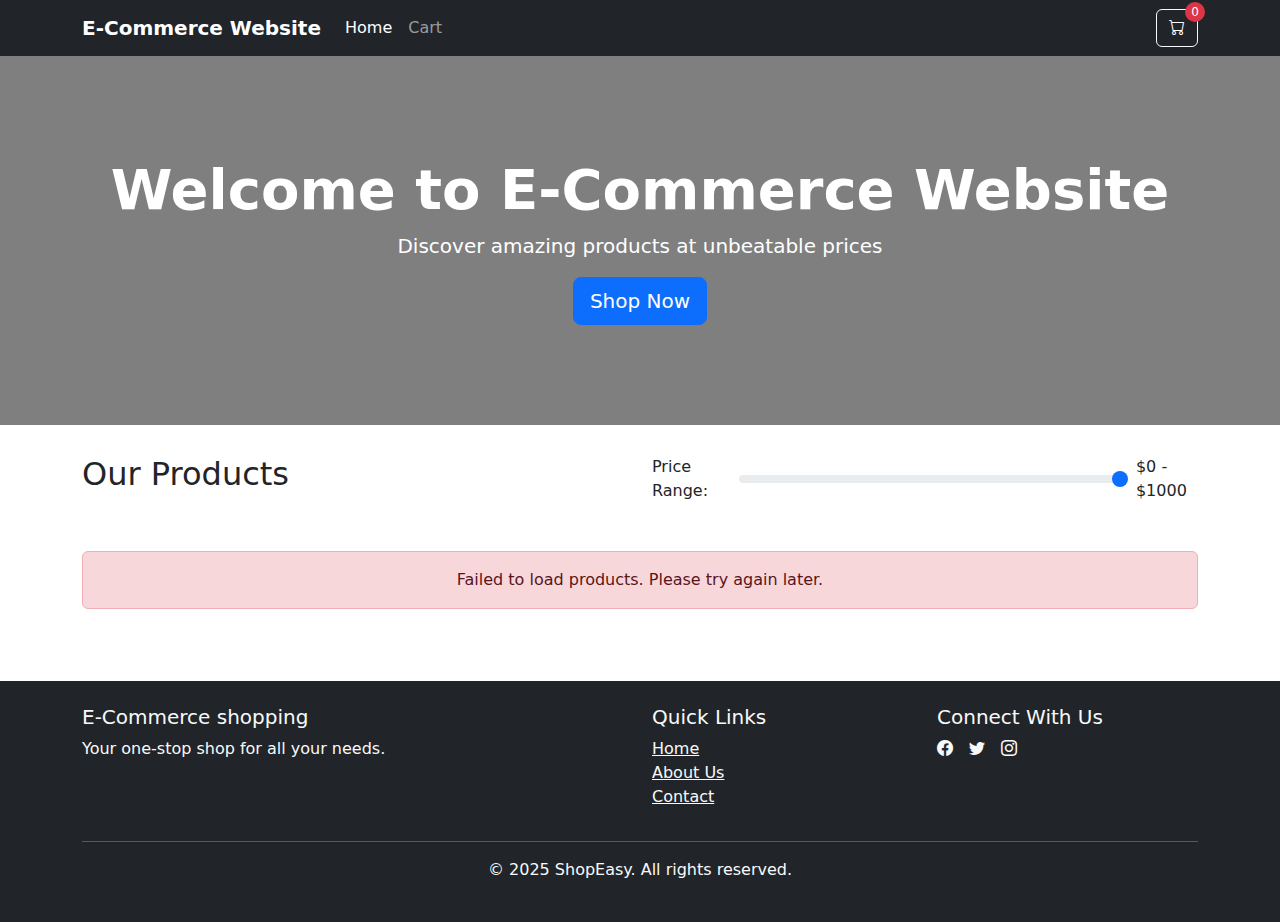
<file: index.html>
<!DOCTYPE html>
<html lang="en">
<head>
    <meta charset="UTF-8">
    <meta name="viewport" content="width=device-width, initial-scale=1.0">
    <title>E-Commerce New Digital World - Home</title>
    <link href="https://cdn.jsdelivr.net/npm/bootstrap@5.3.0/dist/css/bootstrap.min.css" rel="stylesheet">
    <link rel="stylesheet" href="https://cdn.jsdelivr.net/npm/bootstrap-icons@1.10.0/font/bootstrap-icons.css">
    <link rel="stylesheet" href="style.css">
</head>
<body>
    <!-- Navigation -->
    <nav class="navbar navbar-expand-lg navbar-dark bg-dark sticky-top">
        <div class="container">
            <a class="navbar-brand" href="index.html">E-Commerce Website</a>
            <button class="navbar-toggler" type="button" data-bs-toggle="collapse" data-bs-target="#navbarNav">
                <span class="navbar-toggler-icon"></span>
            </button>
            <div class="collapse navbar-collapse" id="navbarNav">
                <ul class="navbar-nav me-auto">
                    <li class="nav-item">
                        <a class="nav-link active" href="index.html">Home</a>
                    </li>
                    <li class="nav-item">
                        <a class="nav-link" href="cart.html">Cart</a>
                    </li>
                </ul>
                <div class="d-flex">
                    <a href="cart.html" class="btn btn-outline-light position-relative">
                        <i class="bi bi-cart"></i>
                        <span id="cart-count" class="cart-badge">0</span>
                    </a>
                </div>
            </div>
        </div>
    </nav>

    <!-- Hero Section -->
    <div class="hero-section text-center">
        <div class="container">
            <h1 class="display-4 fw-bold">Welcome to E-Commerce Website</h1>
            <p class="lead">Discover amazing products at unbeatable prices</p>
            <a href="#products" class="btn btn-primary btn-lg">Shop Now</a>
        </div>
    </div>

    <!-- Products Section -->
    <div class="container" id="products">
        <div class="row mb-4">
            <div class="col-md-6">
                <h2>Our Products</h2>
            </div>
            <div class="col-md-6">
                <div class="d-flex align-items-center">
                    <label for="price-range" class="form-label me-3 mb-0">Price Range:</label>
                    <input type="range" class="form-range price-slider" id="price-range" min="0" max="1000" step="10" value="1000">
                    <span id="price-value" class="ms-2">$0 - $1000</span>
                </div>
            </div>
        </div>

        <!-- Loading Spinner -->
        <div id="loading" class="text-center my-5">
            <div class="spinner-border text-primary" role="status">
                <span class="visually-hidden">Loading...</span>
            </div>
            <p class="mt-2">Loading products...</p>
        </div>

        <!-- Products Grid -->
        <div id="products-container" class="row g-4"></div>
    </div>

    <!-- Toast Container -->
    <div id="toast-container" class="toast-container position-fixed bottom-0 end-0 p-3"></div>

    <!-- Footer -->
    <footer class="bg-dark text-light py-4 mt-5">
        <div class="container">
            <div class="row">
                <div class="col-md-6">
                    <h5>E-Commerce shopping</h5>
                    <p>Your one-stop shop for all your needs.</p>
                </div>
                <div class="col-md-3">
                    <h5>Quick Links</h5>
                    <ul class="list-unstyled">
                        <li><a href="index.html" class="text-light">Home</a></li>
                        <li><a href="#" class="text-light">About Us</a></li>
                        <li><a href="#" class="text-light">Contact</a></li>
                    </ul>
                </div>
                <div class="col-md-3">
                    <h5>Connect With Us</h5>
                    <div class="d-flex">
                        <a href="#" class="text-light me-3"><i class="bi bi-facebook"></i></a>
                        <a href="#" class="text-light me-3"><i class="bi bi-twitter"></i></a>
                        <a href="#" class="text-light me-3"><i class="bi bi-instagram"></i></a>
                    </div>
                </div>
            </div>
            <hr>
            <div class="text-center">
                <p>&copy; 2025 ShopEasy. All rights reserved.</p>
            </div>
        </div>
    </footer>

    <script src="https://cdn.jsdelivr.net/npm/bootstrap@5.3.0/dist/js/bootstrap.bundle.min.js"></script>
    <script src="home.js"></script>
</body>
</html>
</file>
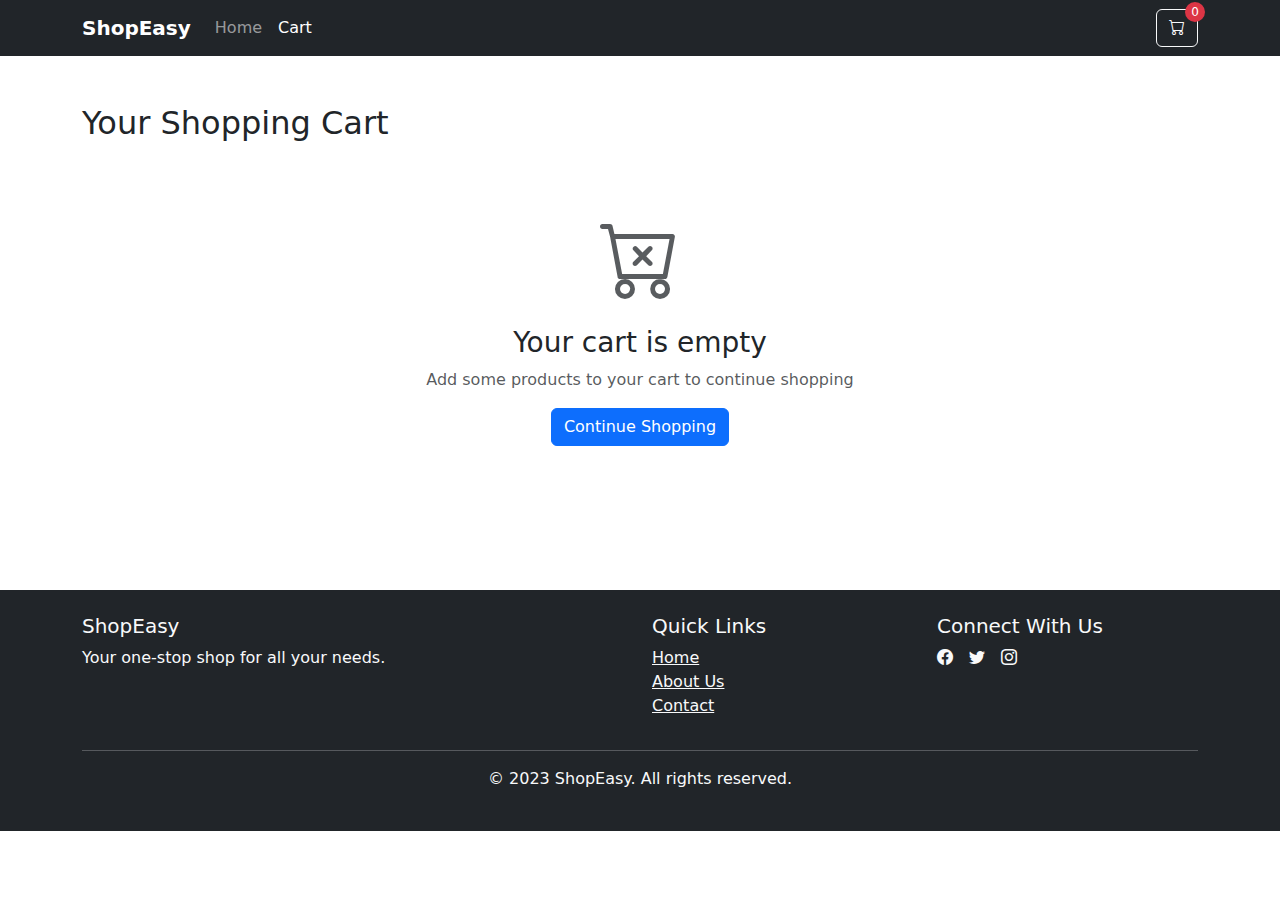
<file: cart.html>
<!DOCTYPE html>
<html lang="en">
<head>
    <meta charset="UTF-8">
    <meta name="viewport" content="width=device-width, initial-scale=1.0">
    <title>ShopEasy - Cart</title>
    <link href="https://cdn.jsdelivr.net/npm/bootstrap@5.3.0/dist/css/bootstrap.min.css" rel="stylesheet">
    <link rel="stylesheet" href="https://cdn.jsdelivr.net/npm/bootstrap-icons@1.10.0/font/bootstrap-icons.css">
    <link rel="stylesheet" href="style.css">
</head>
<body>
    <!-- Navigation -->
    <nav class="navbar navbar-expand-lg navbar-dark bg-dark sticky-top">
        <div class="container">
            <a class="navbar-brand" href="index.html">ShopEasy</a>
            <button class="navbar-toggler" type="button" data-bs-toggle="collapse" data-bs-target="#navbarNav">
                <span class="navbar-toggler-icon"></span>
            </button>
            <div class="collapse navbar-collapse" id="navbarNav">
                <ul class="navbar-nav me-auto">
                    <li class="nav-item">
                        <a class="nav-link" href="index.html">Home</a>
                    </li>
                    <li class="nav-item">
                        <a class="nav-link active" href="cart.html">Cart</a>
                    </li>
                </ul>
                <div class="d-flex">
                    <a href="cart.html" class="btn btn-outline-light position-relative">
                        <i class="bi bi-cart"></i>
                        <span id="cart-count" class="cart-badge">0</span>
                    </a>
                </div>
            </div>
        </div>
    </nav>

    <div class="container py-5">
        <h2 class="mb-4">Your Shopping Cart</h2>
        
        <div id="cart-empty" class="text-center py-5">
            <i class="bi bi-cart-x display-1 text-muted"></i>
            <h3 class="mt-3">Your cart is empty</h3>
            <p class="text-muted">Add some products to your cart to continue shopping</p>
            <a href="index.html" class="btn btn-primary">Continue Shopping</a>
        </div>
        
        <div id="cart-items" class="d-none">
            <div id="cart-products"></div>
            
            <div class="row mt-4">
                <div class="col-md-8"></div>
                <div class="col-md-4">
                    <div class="card">
                        <div class="card-body">
                            <h5 class="card-title">Order Summary</h5>
                            <div class="d-flex justify-content-between mb-2">
                                <span>Subtotal:</span>
                                <span id="subtotal">$0.00</span>
                            </div>
                            <div class="d-flex justify-content-between mb-2">
                                <span>Shipping:</span>
                                <span>$5.00</span>
                            </div>
                            <div class="d-flex justify-content-between mb-3">
                                <span>Tax:</span>
                                <span id="tax">$0.00</span>
                            </div>
                            <hr>
                            <div class="d-flex justify-content-between fw-bold">
                                <span>Total:</span>
                                <span id="total">$0.00</span>
                            </div>
                            <a href="checkout.html" class="btn btn-primary w-100 mt-3">Proceed to Checkout</a>
                        </div>
                    </div>
                </div>
            </div>
        </div>
    </div>

    <!-- Footer -->
    <footer class="bg-dark text-light py-4 mt-5">
        <div class="container">
            <div class="row">
                <div class="col-md-6">
                    <h5>ShopEasy</h5>
                    <p>Your one-stop shop for all your needs.</p>
                </div>
                <div class="col-md-3">
                    <h5>Quick Links</h5>
                    <ul class="list-unstyled">
                        <li><a href="index.html" class="text-light">Home</a></li>
                        <li><a href="#" class="text-light">About Us</a></li>
                        <li><a href="#" class="text-light">Contact</a></li>
                    </ul>
                </div>
                <div class="col-md-3">
                    <h5>Connect With Us</h5>
                    <div class="d-flex">
                        <a href="#" class="text-light me-3"><i class="bi bi-facebook"></i></a>
                        <a href="#" class="text-light me-3"><i class="bi bi-twitter"></i></a>
                        <a href="#" class="text-light me-3"><i class="bi bi-instagram"></i></a>
                    </div>
                </div>
            </div>
            <hr>
            <div class="text-center">
                <p>&copy; 2023 ShopEasy. All rights reserved.</p>
            </div>
        </div>
    </footer>

    <script src="https://cdn.jsdelivr.net/npm/bootstrap@5.3.0/dist/js/bootstrap.bundle.min.js"></script>
    <script src="cart.js"></script>
</body>
</html>
</file>
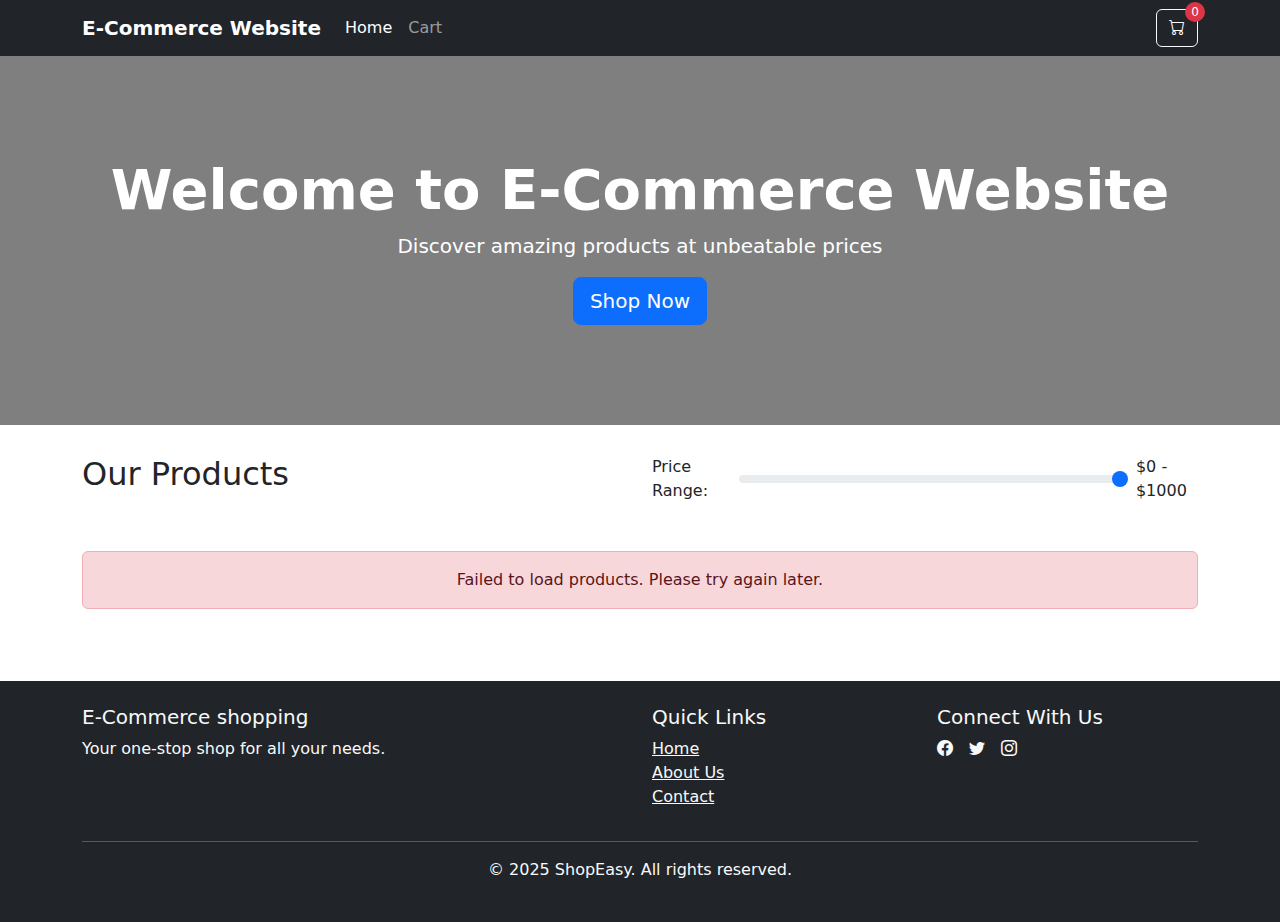
<file: checkout.html>
<!DOCTYPE html>
<html lang="en">
<head>
    <meta charset="UTF-8">
    <meta name="viewport" content="width=device-width, initial-scale=1.0">
    <title>ShopEasy - Checkout</title>
    <link href="https://cdn.jsdelivr.net/npm/bootstrap@5.3.0/dist/css/bootstrap.min.css" rel="stylesheet">
    <link rel="stylesheet" href="https://cdn.jsdelivr.net/npm/bootstrap-icons@1.10.0/font/bootstrap-icons.css">
    <link rel="stylesheet" href="style.css">
</head>
<body>
    <!-- Navigation -->
    <nav class="navbar navbar-expand-lg navbar-dark bg-dark sticky-top">
        <div class="container">
            <a class="navbar-brand" href="index.html">ShopEasy</a>
            <button class="navbar-toggler" type="button" data-bs-toggle="collapse" data-bs-target="#navbarNav">
                <span class="navbar-toggler-icon"></span>
            </button>
            <div class="collapse navbar-collapse" id="navbarNav">
                <ul class="navbar-nav me-auto">
                    <li class="nav-item">
                        <a class="nav-link" href="index.html">Home</a>
                    </li>
                    <li class="nav-item">
                        <a class="nav-link" href="cart.html">Cart</a>
                    </li>
                </ul>
                <div class="d-flex">
                    <a href="cart.html" class="btn btn-outline-light position-relative">
                        <i class="bi bi-cart"></i>
                        <span id="cart-count" class="cart-badge">0</span>
                    </a>
                </div>
            </div>
        </div>
    </nav>

    <div class="container py-5">
        <h2 class="mb-4">Checkout</h2>
        
        <div class="row">
            <div class="col-md-8">
                <div class="card">
                    <div class="card-header">
                        <h5 class="mb-0">Shipping Information</h5>
                    </div>
                    <div class="card-body">
                        <form id="checkout-form">
                            <div class="row mb-3">
                                <div class="col-md-6">
                                    <label for="firstName" class="form-label">First Name</label>
                                    <input type="text" class="form-control" id="firstName" required>
                                </div>
                                <div class="col-md-6">
                                    <label for="lastName" class="form-label">Last Name</label>
                                    <input type="text" class="form-control" id="lastName" required>
                                </div>
                            </div>
                            <div class="mb-3">
                                <label for="email" class="form-label">Email</label>
                                <input type="email" class="form-control" id="email" required>
                            </div>
                            <div class="mb-3">
                                <label for="address" class="form-label">Address</label>
                                <input type="text" class="form-control" id="address" required>
                            </div>
                            <div class="row mb-3">
                                <div class="col-md-6">
                                    <label for="city" class="form-label">City</label>
                                    <input type="text" class="form-control" id="city" required>
                                </div>
                                <div class="col-md-4">
                                    <label for="state" class="form-label">State</label>
                                    <input type="text" class="form-control" id="state" required>
                                </div>
                                <div class="col-md-2">
                                    <label for="zip" class="form-label">ZIP</label>
                                    <input type="text" class="form-control" id="zip" required>
                                </div>
                            </div>
                            <div class="mb-3">
                                <label for="payment" class="form-label">Payment Method</label>
                                <select class="form-select" id="payment" required>
                                    <option value="">Select payment method</option>
                                    <option value="credit">Credit Card</option>
                                    <option value="debit">Debit Card</option>
                                    <option value="paypal">PayPal</option>
                                </select>
                            </div>
                            <button type="submit" class="btn btn-primary w-100">Place Order</button>
                        </form>
                    </div>
                </div>
            </div>
            
            <div class="col-md-4">
                <div class="card checkout-summary">
                    <div class="card-header">
                        <h5 class="mb-0">Order Summary</h5>
                    </div>
                    <div class="card-body">
                        <div id="checkout-products"></div>
                        <hr>
                        <div class="d-flex justify-content-between mb-2">
                            <span>Subtotal:</span>
                            <span id="checkout-subtotal">$0.00</span>
                        </div>
                        <div class="d-flex justify-content-between mb-2">
                            <span>Shipping:</span>
                            <span>$5.00</span>
                        </div>
                        <div class="d-flex justify-content-between mb-3">
                            <span>Tax:</span>
                            <span id="checkout-tax">$0.00</span>
                        </div>
                        <hr>
                        <div class="d-flex justify-content-between fw-bold">
                            <span>Total:</span>
                            <span id="checkout-total">$0.00</span>
                        </div>
                    </div>
                </div>
            </div>
        </div>
    </div>

    <!-- Success Modal -->
    <div class="modal fade" id="successModal" tabindex="-1">
        <div class="modal-dialog">
            <div class="modal-content">
                <div class="modal-header">
                    <h5 class="modal-title">Order Successful!</h5>
                    <button type="button" class="btn-close" data-bs-dismiss="modal"></button>
                </div>
                <div class="modal-body text-center">
                    <i class="bi bi-check-circle-fill text-success display-1"></i>
                    <h4 class="mt-3">Thank you for your order!</h4>
                    <p>Your order has been placed successfully. You will receive a confirmation email shortly.</p>
                </div>
                <div class="modal-footer">
                    <button type="button" class="btn btn-primary" data-bs-dismiss="modal" id="continue-shopping">Continue Shopping</button>
                </div>
            </div>
        </div>
    </div>

    <!-- Footer -->
    <footer class="bg-dark text-light py-4 mt-5">
        <div class="container">
            <div class="row">
                <div class="col-md-6">
                    <h5>ShopEasy</h5>
                    <p>Your one-stop shop for all your needs.</p>
                </div>
                <div class="col-md-3">
                    <h5>Quick Links</h5>
                    <ul class="list-unstyled">
                        <li><a href="index.html" class="text-light">Home</a></li>
                        <li><a href="#" class="text-light">About Us</a></li>
                        <li><a href="#" class="text-light">Contact</a></li>
                    </ul>
                </div>
                <div class="col-md-3">
                    <h5>Connect With Us</h5>
                    <div class="d-flex">
                        <a href="#" class="text-light me-3"><i class="bi bi-facebook"></i></a>
                        <a href="#" class="text-light me-3"><i class="bi bi-twitter"></i></a>
                        <a href="#" class="text-light me-3"><i class="bi bi-instagram"></i></a>
                    </div>
                </div>
            </div>
            <hr>
            <div class="text-center">
                <p>&copy; 2023 ShopEasy. All rights reserved.</p>
            </div>
        </div>
    </footer>

    <script src="https://cdn.jsdelivr.net/npm/bootstrap@5.3.0/dist/js/bootstrap.bundle.min.js"></script>
    <script src="checkout.js"></script>
</body>
</html>
</file>
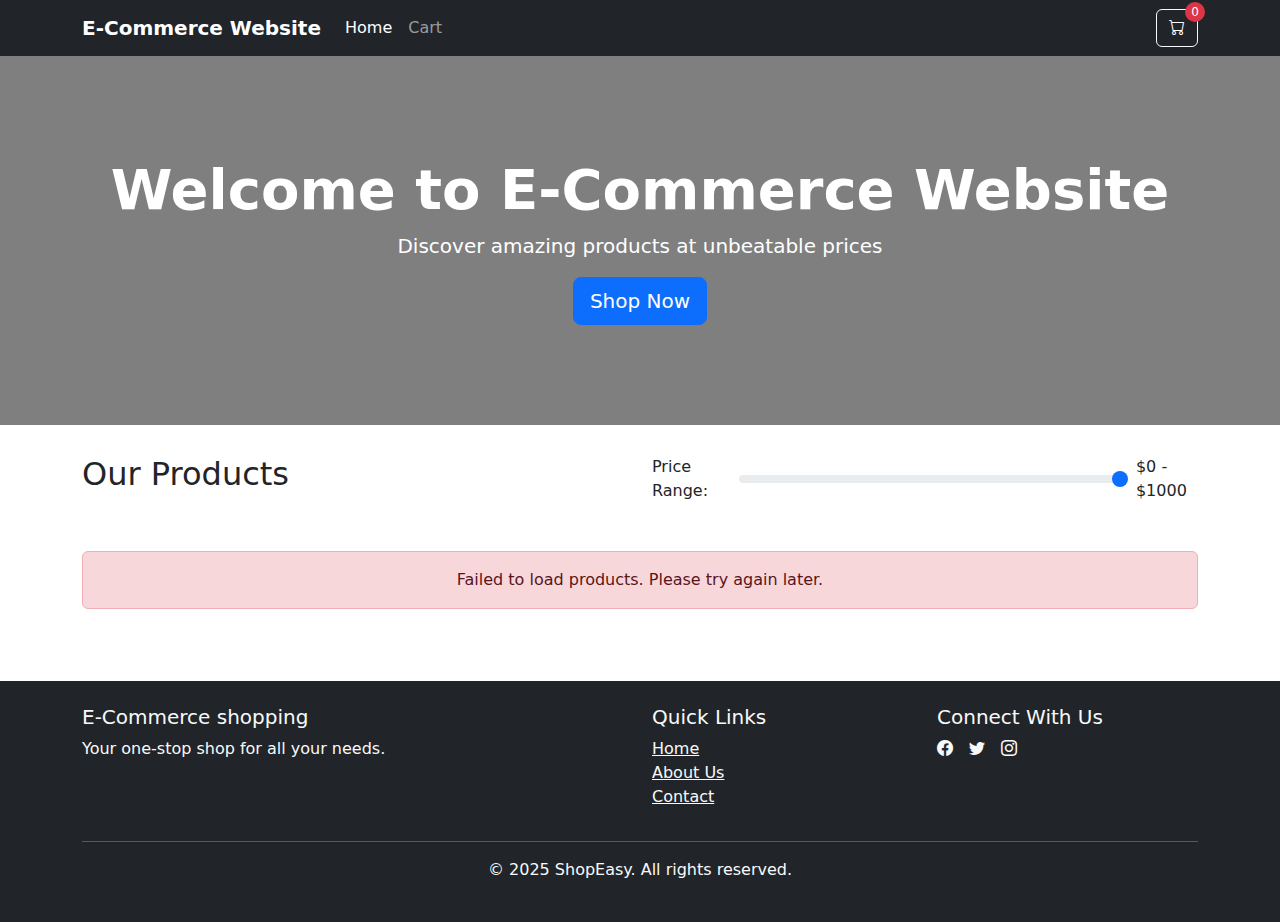
<file: home.html>
<!DOCTYPE html>
<html lang="en">
<head>
    <meta charset="UTF-8">
    <meta name="viewport" content="width=device-width, initial-scale=1.0">
    <title>E-Commerce New Digital World - Home</title>
    <link href="https://cdn.jsdelivr.net/npm/bootstrap@5.3.0/dist/css/bootstrap.min.css" rel="stylesheet">
    <link rel="stylesheet" href="https://cdn.jsdelivr.net/npm/bootstrap-icons@1.10.0/font/bootstrap-icons.css">
    <link rel="stylesheet" href="style.css">
</head>
<body>
    <!-- Navigation -->
    <nav class="navbar navbar-expand-lg navbar-dark bg-dark sticky-top">
        <div class="container">
            <a class="navbar-brand" href="home.html">E-Commerce Website</a>
            <button class="navbar-toggler" type="button" data-bs-toggle="collapse" data-bs-target="#navbarNav">
                <span class="navbar-toggler-icon"></span>
            </button>
            <div class="collapse navbar-collapse" id="navbarNav">
                <ul class="navbar-nav me-auto">
                    <li class="nav-item">
                        <a class="nav-link active" href="home.html">Home</a>
                    </li>
                    <li class="nav-item">
                        <a class="nav-link" href="cart.html">Cart</a>
                    </li>
                </ul>
                <div class="d-flex">
                    <a href="cart.html" class="btn btn-outline-light position-relative">
                        <i class="bi bi-cart"></i>
                        <span id="cart-count" class="cart-badge">0</span>
                    </a>
                </div>
            </div>
        </div>
    </nav>

    <!-- Hero Section -->
    <div class="hero-section text-center">
        <div class="container">
            <h1 class="display-4 fw-bold">Welcome to E-Commerce Website</h1>
            <p class="lead">Discover amazing products at unbeatable prices</p>
            <a href="#products" class="btn btn-primary btn-lg">Shop Now</a>
        </div>
    </div>

    <!-- Products Section -->
    <div class="container" id="products">
        <div class="row mb-4">
            <div class="col-md-6">
                <h2>Our Products</h2>
            </div>
            <div class="col-md-6">
                <div class="d-flex align-items-center">
                    <label for="price-range" class="form-label me-3 mb-0">Price Range:</label>
                    <input type="range" class="form-range price-slider" id="price-range" min="0" max="1000" step="10" value="1000">
                    <span id="price-value" class="ms-2">$0 - $1000</span>
                </div>
            </div>
        </div>

        <!-- Loading Spinner -->
        <div id="loading" class="text-center my-5">
            <div class="spinner-border text-primary" role="status">
                <span class="visually-hidden">Loading...</span>
            </div>
            <p class="mt-2">Loading products...</p>
        </div>

        <!-- Products Grid -->
        <div id="products-container" class="row g-4"></div>
    </div>

    <!-- Toast Container -->
    <div id="toast-container" class="toast-container position-fixed bottom-0 end-0 p-3"></div>

    <!-- Footer -->
    <footer class="bg-dark text-light py-4 mt-5">
        <div class="container">
            <div class="row">
                <div class="col-md-6">
                    <h5>E-Commerce shopping</h5>
                    <p>Your one-stop shop for all your needs.</p>
                </div>
                <div class="col-md-3">
                    <h5>Quick Links</h5>
                    <ul class="list-unstyled">
                        <li><a href="home.html" class="text-light">Home</a></li>
                        <li><a href="#" class="text-light">About Us</a></li>
                        <li><a href="#" class="text-light">Contact</a></li>
                    </ul>
                </div>
                <div class="col-md-3">
                    <h5>Connect With Us</h5>
                    <div class="d-flex">
                        <a href="#" class="text-light me-3"><i class="bi bi-facebook"></i></a>
                        <a href="#" class="text-light me-3"><i class="bi bi-twitter"></i></a>
                        <a href="#" class="text-light me-3"><i class="bi bi-instagram"></i></a>
                    </div>
                </div>
            </div>
            <hr>
            <div class="text-center">
                <p>&copy; 2025 ShopEasy. All rights reserved.</p>
            </div>
        </div>
    </footer>

    <script src="https://cdn.jsdelivr.net/npm/bootstrap@5.3.0/dist/js/bootstrap.bundle.min.js"></script>
    <script src="home.js"></script>
</body>
</html>
</file>
<file: style.css>
/* Global Styles */
.product-card {
    transition: transform 0.3s;
    height: 100%;
}
.product-card:hover {
    transform: translateY(-5px);
    box-shadow: 0 10px 20px rgba(0,0,0,0.1);
}
.cart-item {
    border-bottom: 1px solid #eee;
    padding: 15px 0;
}
.price-slider {
    width: 100%;
}
.navbar-brand {
    font-weight: bold;
}
.cart-badge {
    position: absolute;
    top: -8px;
    right: -8px;
    background-color: #dc3545;
    color: white;
    border-radius: 50%;
    width: 20px;
    height: 20px;
    font-size: 12px;
    display: flex;
    align-items: center;
    justify-content: center;
}
.hero-section {
    background: linear-gradient(rgba(0,0,0,0.5), rgba(0,0,0,0.5)), url('https://plus.unsplash.com/premium_photo-1683288295814-84a199da83d9?ixlib=rb-4.1.0&ixid=M3wxMjA3fDB8MHxzZWFyY2h8NXx8RWNvbW1lcmNlJTIwaW1hZ2V8ZW58MHx8MHx8fDA%3D&auto=format&fit=crop&q=60&w=900');
    background-size: cover;
    background-position: center;
    color: white;
    padding: 100px 0;
    margin-bottom: 30px;
}
.quantity-controls button {
    width: 35px;
    height: 35px;
}
.quantity-display {
    width: 50px;
    text-align: center;
}
.checkout-summary {
    background-color: #f8f9fa;
    border-radius: 10px;
    padding: 20px;
}

/* Responsive adjustments */
@media (max-width: 768px) {
    .hero-section {
        padding: 60px 0;
    }
    .hero-section h1 {
        font-size: 2rem;
    }
    .cart-item .row > div {
        margin-bottom: 10px;
    }
}

/* Custom button styles */
.btn-primary {
    background-color: #0d6efd;
    border-color: #0d6efd;
}
.btn-primary:hover {
    background-color: #0b5ed7;
    border-color: #0a58ca;
}

/* Card enhancements */
.card {
    border: none;
    box-shadow: 0 2px 10px rgba(0,0,0,0.1);
}
.card-header {
    background-color: #f8f9fa;
    border-bottom: 1px solid #dee2e6;
}

/* Form enhancements */
.form-control:focus {
    border-color: #86b7fe;
    box-shadow: 0 0 0 0.25rem rgba(13, 110, 253, 0.25);
}
</file>
